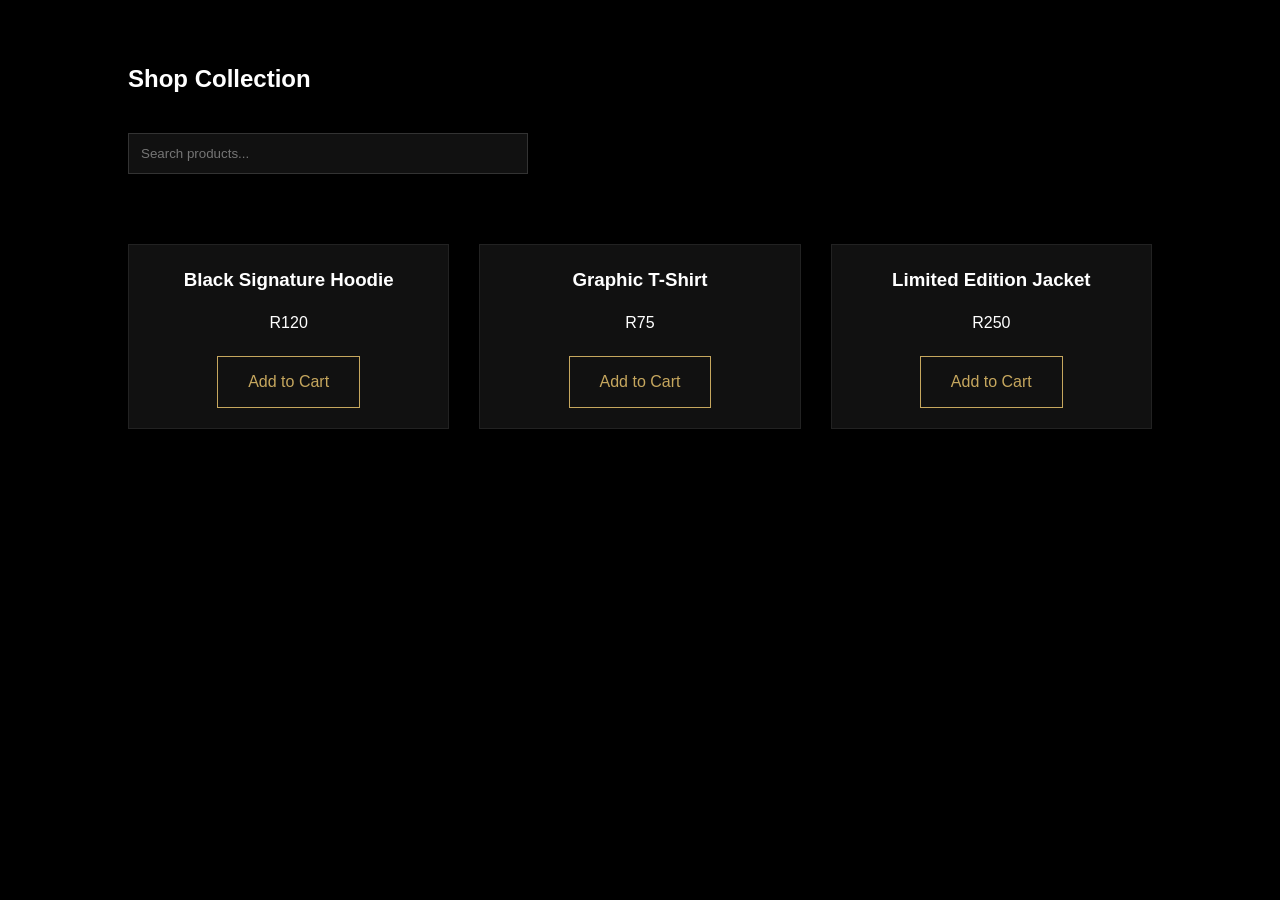
<file: shop.html>
<!doctype html>
<html lang="en">
  <head>
    <meta charset="UTF-8">
    <meta name="viewport" content="width=device-width, initial-scale=1.0">

    <title>Shop Luxury Streetwear | Jaguar Clothing</title>

    <meta name="description" content="Shop Jaguar Clothing's exclusive luxury streetwear collection including premium hoodies, graphic t-shirts and limited edition jackets.">

    <meta name="keywords" content="buy streetwear, Jaguar hoodies, graphic t-shirts South Africa, luxury fashion brand">

    <meta name="author" content="Bongani Thukwane">

    <link rel="stylesheet" href="css/style.css">
</head>

    <section class="section">
      <h1>Shop Collection</h1>

      <input
        type="text"
        id="searchInput"
        class="search-bar"
        placeholder="Search products..."
      />

      <div class="products">
        <div class="product-card" data-name="black signature hoodie">
          <h3>Black Signature Hoodie</h3>
          <p>R120</p>
          <a href="#" class="btn">Add to Cart</a>
        </div>

        <div class="product-card" data-name="graphic t-shirt">
          <h3>Graphic T-Shirt</h3>
          <p>R75</p>
          <a href="#" class="btn">Add to Cart</a>
        </div>

        <div class="product-card" data-name="limited edition jacket">
          <h3>Limited Edition Jacket</h3>
          <p>R250</p>
          <a href="#" class="btn">Add to Cart</a>
        </div>
      </div>
    </section>
  </body>
</html>
</file>
<file: css/style.css>
/* ===================================
   JAGUAR CLOTHING
   Part 2 – Base Styling
   Student: Bongani Thukwane
   =================================== */

/* Reset */
* {
  margin: 0;
  padding: 0;
  box-sizing: border-box;
}

/* Root Colors */
:root {
  --black: #000000;
  --charcoal: #111111;
  --gold: #c6a75e;
  --white: #ffffff;
}

/* Body */
body {
  font-family: Arial, sans-serif;
  background-color: var(--black);
  color: var(--white);
  line-height: 1.6;
}

/* Headings */
h1,
h2,
h3 {
  margin-bottom: 15px;
}

/* Section spacing */
.section {
  padding: 60px 10%;
}
/* ======================
   HEADER & NAVIGATION
====================== */

header {
  display: flex;
  justify-content: space-between;
  align-items: center;
  padding: 20px 8%;
  border-bottom: 1px solid var(--gold);
}

.logo {
  font-size: 24px;
  font-weight: bold;
  color: var(--gold);
}

nav ul {
  list-style: none;
  display: flex;
  gap: 30px;
}

nav a {
  text-decoration: none;
  color: var(--white);
  transition: 0.3s;
}

nav a:hover {
  color: var(--gold);
}
/* ======================
   HERO SECTION
====================== */

.hero {
  height: 90vh;
  display: flex;
  justify-content: center;
  align-items: center;
  text-align: center;
  padding: 0 5%;
}

.hero h1 {
  font-size: 48px;
  color: var(--gold);
}

.hero p {
  margin-top: 15px;
  font-size: 18px;
}

/* Button styling */
.btn {
  display: inline-block;
  margin-top: 20px;
  padding: 12px 30px;
  border: 1px solid var(--gold);
  color: var(--gold);
  text-decoration: none;
  transition: 0.3s;
}

.btn:hover {
  background-color: var(--gold);
  color: var(--black);
}
/* ======================
   SHOP PAGE - PRODUCT GRID
====================== */

.products {
  display: grid;
  grid-template-columns: repeat(3, 1fr);
  gap: 30px;
  margin-top: 40px;
}

.product-card {
  background-color: var(--charcoal);
  padding: 20px;
  text-align: center;
  border: 1px solid #222;
  transition: 0.3s;
}

.product-card:hover {
  transform: translateY(-5px);
  border-color: var(--gold);
}

.product-card img {
  width: 100%;
  height: 300px;
  object-fit: cover;
  margin-bottom: 15px;
}
/* ======================
   RESPONSIVE DESIGN
====================== */

/* Tablet View (Screens smaller than 992px) */
@media (max-width: 992px) {
  .products {
    grid-template-columns: repeat(2, 1fr); /* 2 columns instead of 3 */
  }

  .hero h1 {
    font-size: 36px;
  }
}

/* Mobile View (Screens smaller than 768px) */
@media (max-width: 768px) {
  header {
    flex-direction: column;
    gap: 15px;
  }

  nav ul {
    flex-direction: column;
    align-items: center;
    gap: 15px;
  }

  .products {
    grid-template-columns: 1fr; /* 1 column on mobile */
  }

  .hero h1 {
    font-size: 28px;
  }

  .hero p {
    font-size: 16px;
  }

  .section {
    padding: 40px 5%; /* Less padding on mobile */
  }
}
/* ======================
   FORM STYLING
====================== */

form {
  max-width: 600px;
  margin: 40px auto;
}

input,
textarea,
select {
  width: 100%;
  padding: 12px;
  margin-bottom: 15px;
  background-color: var(--charcoal);
  border: 1px solid #333;
  color: var(--white);
}

input:focus,
textarea:focus,
select:focus {
  outline: none;
  border-color: var(--gold);
}

.error {
  color: red;
  font-size: 14px;
  margin-bottom: 10px;
  display: block;
}
/* ======================
   SEARCH BAR
====================== */

.search-bar {
  width: 100%;
  max-width: 400px;
  padding: 12px;
  margin: 20px 0 30px;
  background-color: var(--charcoal);
  border: 1px solid #333;
  color: var(--white);
}

.search-bar:focus {
  outline: none;
  border-color: var(--gold);
}
</file>
